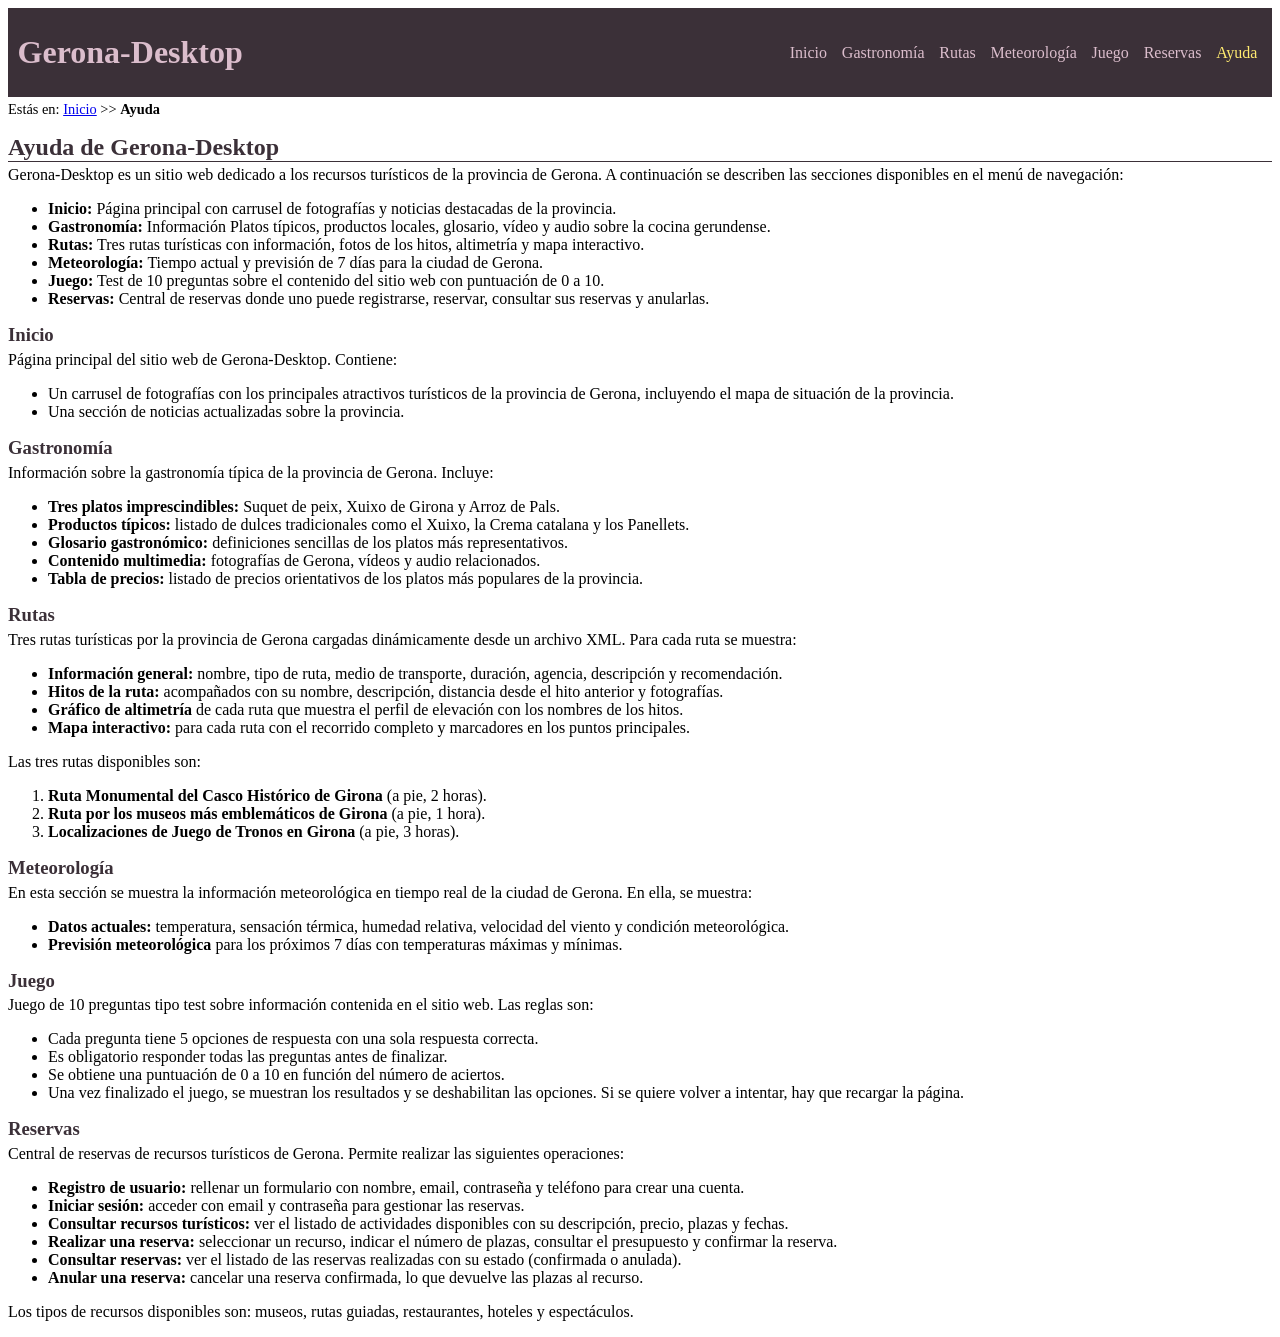
<file: ayuda.html>
<!DOCTYPE HTML>

<html lang="es">
<head>
    <meta charset="UTF-8" />
    <title>Ayuda de Gerona-Desktop</title>

    <meta name ="author" content ="Ana Calleja Ramón" />
    <meta name ="description" content ="Información de ayuda de Gerona-Desktop" />
    <meta name="keywords" content="Gerona, Gerona-Desktop, ayuda" />
    <meta name ="viewport" content ="width=device-width, initial-scale=1.0" />

    <link rel="icon" href="./multimedia/favicon-Gerona.ico" />

    <link rel="stylesheet" href="estilo/estilo.css" />
    <link rel="stylesheet" href="estilo/layout.css" />
</head>

<body>
    <header>
        <h1>
            <a href="index.html" title="Página de inicio">Gerona-Desktop</a>
        </h1>

        <nav>
            <a href="index.html">Inicio</a>
            <a href="gastronomia.html">Gastronomía</a>
            <a href="rutas.html">Rutas</a>
            <a href="meteorologia.html">Meteorología</a>
            <a href="juego.html">Juego</a>
            <a href="php/reservas.php">Reservas</a>
            <a href="ayuda.html" class="activo">Ayuda</a>
        </nav>
    </header>

    <p>Estás en: <a href="index.html" title="Página de incio">Inicio</a> >> <strong>Ayuda</strong></p>

    <main>
        <h2>Ayuda de Gerona-Desktop</h2>
        <p>Gerona-Desktop es un sitio web dedicado a los recursos turísticos de la provincia de Gerona. 
           A continuación se describen las secciones disponibles en el menú de navegación:</p>

        <ul>
            <li><strong>Inicio:</strong> Página principal con carrusel de fotografías y noticias destacadas de la provincia.</li>
            <li><strong>Gastronomía:</strong> Información Platos típicos, productos locales, glosario, vídeo y audio sobre la cocina gerundense.</li>
            <li><strong>Rutas:</strong> Tres rutas turísticas con información, fotos de los hitos, altimetría y mapa interactivo.</li>
            <li><strong>Meteorología:</strong> Tiempo actual y previsión de 7 días para la ciudad de Gerona.</li>
            <li><strong>Juego:</strong> Test de 10 preguntas sobre el contenido del sitio web con puntuación de 0 a 10.</li>
            <li><strong>Reservas:</strong> Central de reservas donde uno puede registrarse, reservar, consultar sus reservas y anularlas.</li>
        </ul>

        <section>
            <h3>Inicio</h3>
            <p>Página principal del sitio web de Gerona-Desktop. Contiene:</p>
            <ul>
                <li>Un carrusel de fotografías con los principales atractivos turísticos de la provincia de Gerona, incluyendo el mapa de situación de la provincia.</li>
                <li>Una sección de noticias actualizadas sobre la provincia.</li>
            </ul>
        </section>

        <section>
            <h3>Gastronomía</h3>
            <p>Información sobre la gastronomía típica de la provincia de Gerona. Incluye:</p>
            <ul>
                <li><strong>Tres platos imprescindibles:</strong> Suquet de peix, Xuixo de Girona y Arroz de Pals.</li>
                <li><strong>Productos típicos:</strong> listado de dulces tradicionales como el Xuixo, la Crema catalana y los Panellets.</li>
                <li><strong>Glosario gastronómico:</strong> definiciones sencillas de los platos más representativos.</li>
                <li><strong>Contenido multimedia:</strong> fotografías de Gerona, vídeos y audio relacionados.</li>
                <li><strong>Tabla de precios:</strong> listado de precios orientativos de los platos más populares de la provincia.</li>
            </ul>
        </section>

        <section>
            <h3>Rutas</h3>
            <p>Tres rutas turísticas por la provincia de Gerona cargadas dinámicamente desde un archivo XML. Para cada ruta se muestra:</p>
            <ul>
                <li><strong>Información general:</strong> nombre, tipo de ruta, medio de transporte, duración, agencia, descripción y recomendación.</li>
                <li><strong>Hitos de la ruta:</strong> acompañados con su nombre, descripción, distancia desde el hito anterior y fotografías.</li>
                <li><strong>Gráfico de altimetría</strong> de cada ruta que muestra el perfil de elevación con los nombres de los hitos.</li>
                <li><strong>Mapa interactivo:</strong> para cada ruta con el recorrido completo y marcadores en los puntos principales.</li>
            </ul>
            <p>Las tres rutas disponibles son:</p>
            <ol>
                <li><strong>Ruta Monumental del Casco Histórico de Girona</strong> (a pie, 2 horas).</li>
                <li><strong>Ruta por los museos más emblemáticos de Girona</strong> (a pie, 1 hora).</li>
                <li><strong>Localizaciones de Juego de Tronos en Girona</strong> (a pie, 3 horas).</li>
            </ol>
        </section>

        <section>
            <h3>Meteorología</h3>
            <p>En esta sección se muestra la información meteorológica en tiempo real de la ciudad de Gerona. En ella, se muestra:</p>
            <ul>
                <li><strong>Datos actuales:</strong> temperatura, sensación térmica, humedad relativa, velocidad del viento y condición meteorológica.</li>
                <li><strong>Previsión meteorológica</strong> para los próximos 7 días con temperaturas máximas y mínimas.</li>
            </ul>
        </section>

        <section>
            <h3>Juego</h3>
            <p>Juego de 10 preguntas tipo test sobre información contenida en el sitio web. Las reglas son:</p>
            <ul>
                <li>Cada pregunta tiene 5 opciones de respuesta con una sola respuesta correcta.</li>
                <li>Es obligatorio responder todas las preguntas antes de finalizar.</li>
                <li>Se obtiene una puntuación de 0 a 10 en función del número de aciertos.</li>
                <li>Una vez finalizado el juego, se muestran los resultados y se deshabilitan las opciones. Si se quiere volver a intentar, hay que recargar la página.</li>
            </ul>
        </section>

        <section>
            <h3>Reservas</h3>
            <p>Central de reservas de recursos turísticos de Gerona. Permite realizar las siguientes operaciones:</p>
            <ul>
                <li><strong>Registro de usuario:</strong> rellenar un formulario con nombre, email, contraseña y teléfono para crear una cuenta.</li>
                <li><strong>Iniciar sesión:</strong> acceder con email y contraseña para gestionar las reservas.</li>
                <li><strong>Consultar recursos turísticos:</strong> ver el listado de actividades disponibles con su descripción, precio, plazas y fechas.</li>
                <li><strong>Realizar una reserva:</strong> seleccionar un recurso, indicar el número de plazas, consultar el presupuesto y confirmar la reserva.</li>
                <li><strong>Consultar reservas:</strong> ver el listado de las reservas realizadas con su estado (confirmada o anulada).</li>
                <li><strong>Anular una reserva:</strong> cancelar una reserva confirmada, lo que devuelve las plazas al recurso.</li>
            </ul>
            <p>Los tipos de recursos disponibles son: museos, rutas guiadas, restaurantes, hoteles y espectáculos.</p>
        </section>
    </main>
</body>
</html>
</file>
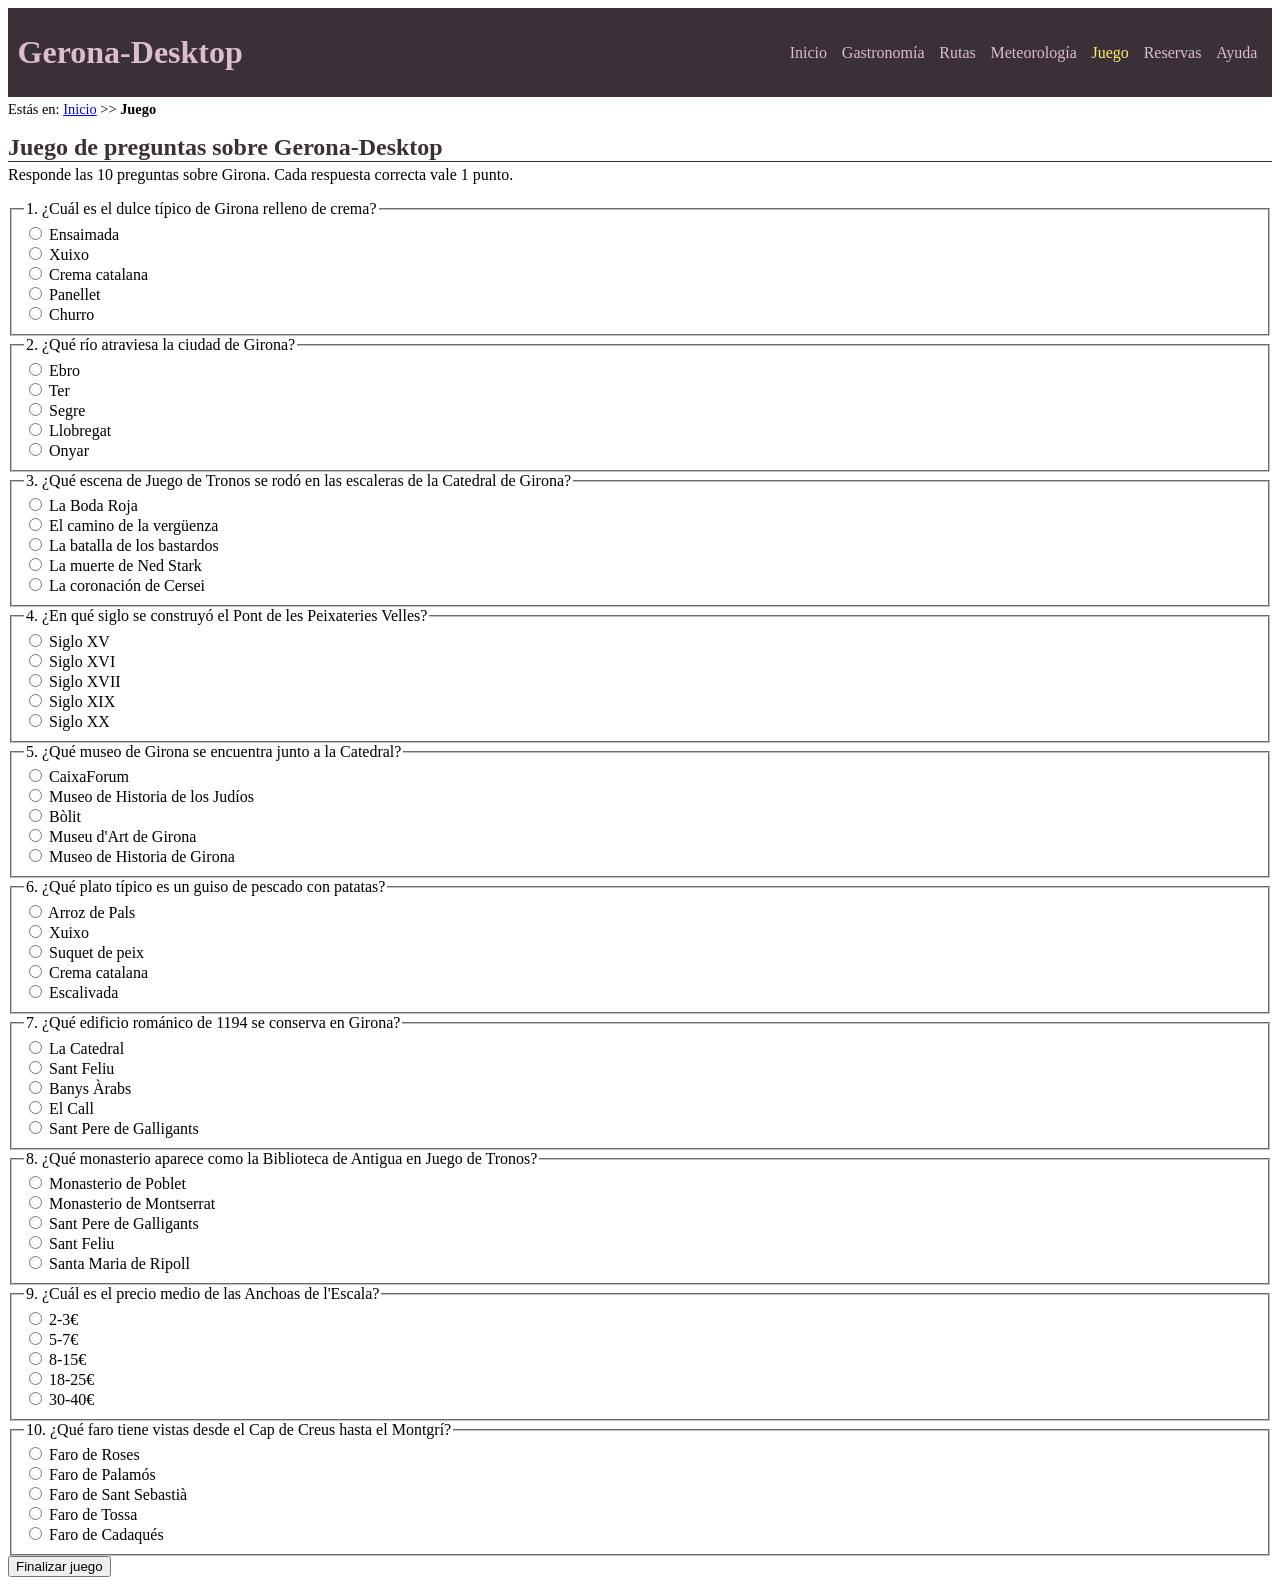
<file: juego.html>
<!DOCTYPE HTML>

<html lang="es">
<head>
    <meta charset="UTF-8" />
    <title>Juego de Gerona-Desktop</title>

    <meta name ="author" content ="Ana Calleja Ramón" />
    <meta name="description" content="Juegos de Gerona-Desktop: preguntas tipo tests sobre información contenida en el sitio web" />
    <meta name="keywords" content="Gerona, juegos Gerona, test de usabilidad, juegos interactivos" />
    <meta name ="viewport" content ="width=device-width, initial-scale=1.0" />

    <link rel="icon" href="./multimedia/favicon-Gerona.ico" />

    <link rel="stylesheet" href="estilo/estilo.css" />
    <link rel="stylesheet" href="estilo/layout.css" />
    <script src="js/juego.js"></script>
</head>

<body>
    <header>
        <h1>
            <a href="index.html" title="Página de inicio">Gerona-Desktop</a>
        </h1>

        <nav>
            <a href="index.html">Inicio</a>
            <a href="gastronomia.html">Gastronomía</a>
            <a href="rutas.html">Rutas</a>
            <a href="meteorologia.html">Meteorología</a>
            <a href="juego.html" class="activo">Juego</a>
            <a href="php/reservas.php">Reservas</a>
            <a href="ayuda.html">Ayuda</a>
        </nav>
    </header>

    <p>Estás en: <a href="index.html" title="Página de incio">Inicio</a> >> <strong>Juego</strong></p>

    <main></main>

    <script>
        const juego = new Juego();
    </script>
</body>
</html>
</file>
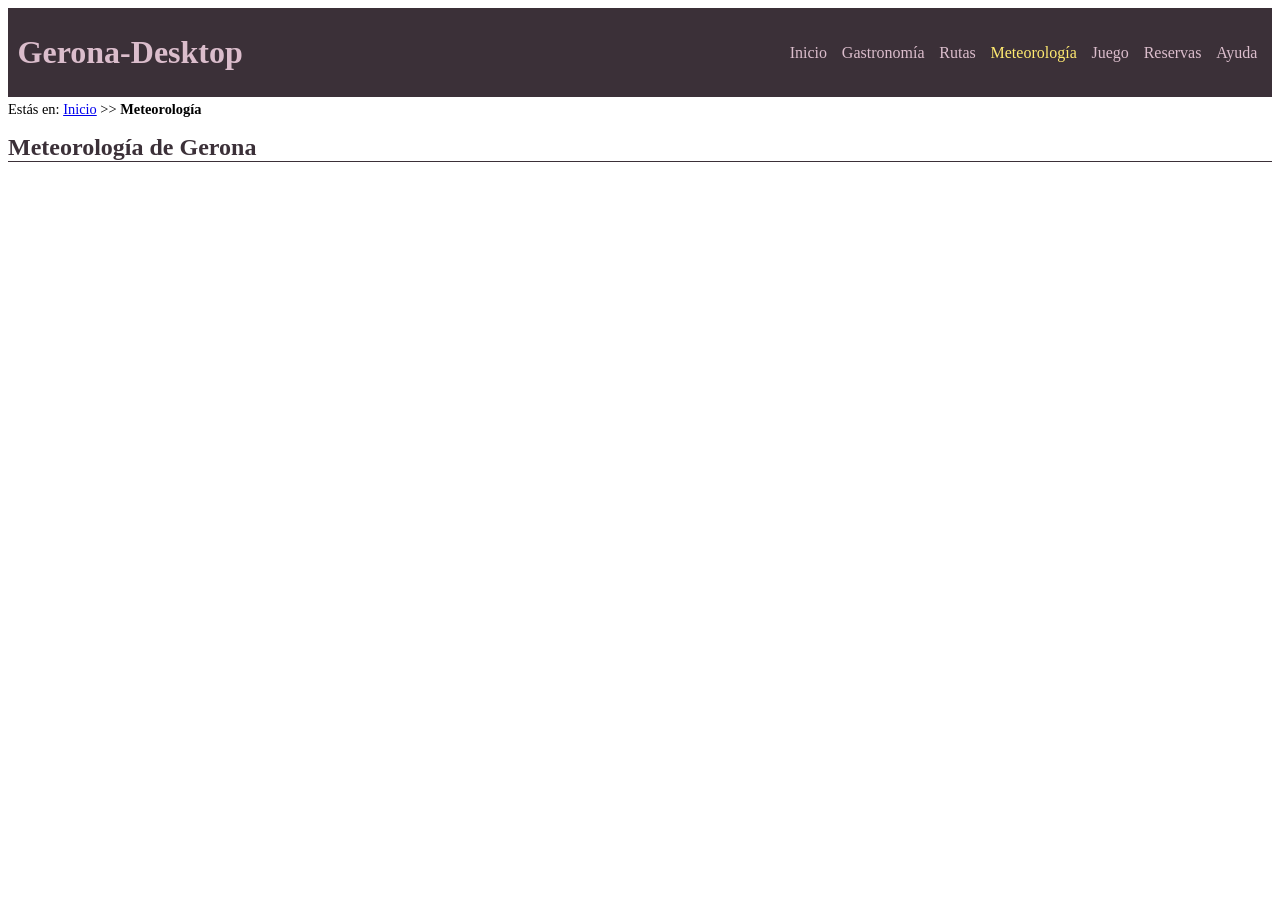
<file: meteorologia.html>
<!DOCTYPE HTML>

<html lang="es">
<head>
    <meta charset="UTF-8" />
    <title>Gerona-Meteorología</title>

    <meta name ="author" content ="Ana Calleja Ramón" />
    <meta name ="description" content ="Meteorología de Gerona" />
    <meta name="keywords" content="Gerona, meteorología Gerona, temperatura, lluvia, humedad, viento" />
    <meta name ="viewport" content ="width=device-width, initial-scale=1.0" />

    <link rel="icon" href="./multimedia/favicon-Gerona.ico" />

    <link rel="stylesheet" href="estilo/estilo.css" />
    <link rel="stylesheet" href="estilo/layout.css" />
        
    <script src="https://code.jquery.com/jquery-3.7.1.js"></script> 
    <script src="js/ciudad.js"></script>

</head>

<body>
    <header>
        <h1>
            <a href="index.html" title="Página de inicio">Gerona-Desktop</a>        
        </h1>

        <nav>
            <a href="index.html">Inicio</a>
            <a href="gastronomia.html">Gastronomía</a>
            <a href="rutas.html">Rutas</a>
            <a href="meteorologia.html" class="activo">Meteorología</a>
            <a href="juego.html">Juego</a>
            <a href="php/reservas.php">Reservas</a>
            <a href="ayuda.html">Ayuda</a>
        </nav>
    </header>

    <p>Estás en: <a href="index.html" title="Página de incio">Inicio</a> >> <strong>Meteorología</strong></p>
    <main>  
        <h2>Meteorología de Gerona</h2>
    </main>

    <script>
        let ciudad = new Ciudad("Gerona"); 
        ciudad.rellenarDatos(41.9794, 2.8214);
        ciudad.getMeteorologiaCiudad();
    </script>
</body>
</html>
</file>
<file: estilo/estilo.css>
/*Datos personales: Ana Calleja Ramon UO300568*/
/*Estilos generales del proyecto Gerona-Desktop*/

/* Especificidad 0-0-0-1 */
body{
    background-color: #FFFFFF; 
    color: #000000;
    font-family: Cambria, serif;
}

/* HEADER Y NAVEGACIÓN */
/* Especificidad 0-0-0-1 */
header {
    background-color: #3B3038;
    color: #DEC4D3;
}

/* Especificidad 0-0-0-3 */
header h1 a, header nav a {
    color: #DBBDCC;
    text-decoration-line: none;
    /* Advertencia: color de fondo heredado de header (#3B3038) */
}

/* Especificidad 0-0-1-3 */
header h1 a:hover,  header nav a:hover{
    color: #FFEA70; 
    /* Advertencia: color de fondo heredado de header (#3B3038) */
}

/* Especificidad 0-0-0-2 */
nav a {
    text-decoration: none;
}

/* Especificidad 0-0-1-0 */
.activo {
    color: #FFEA70; /* Color modificado para cumplir contraste WCAG sobre fondo */
    /* Advertencia: color de fondo heredado de header (#3B3038) */
}

/* ENCABEZADO Y TEXTO */
/* Especificidad 0-0-0-1 */
h2, h3, h4, h5, h6 {
    color: #3B3038; 
     /* Advertencia: color de fondo heredado de body (#FFFFFF) */
}

/* Especificidad 0-0-0-1 */
/* Aplica un margen inferior al encabezado */
h2 {
    border-bottom: 1px solid #3B3038;
}

/* Especificidad 0-0-0-2 */
header + p {
    font-size: 0.9em;
}

/* Especificidad 0-0-0-5 */
main > section > article > p + p { /*Dentro de article -> poner fuente de otro color para destacar*/
    font-size: 0.9em;
    color: #666;
    /* Advertencia: color de fondo heredado de body (#FFFFFF) */
}

/* TABLAS */
/* Especificidad 0-0-0-1 */
table {
    border: 0.1rem solid #3B3038;
    background-color: #fdf8ff;
    color: #3B3038;
}

/* Especificidad 0-0-0-1 */
caption {
    font-size: 1rem; 
    font-weight: bold;
    color: #3B3038;
    text-align: center;
    /* Advertencia: color de fondo heredado de table (#fdf8ff) */
}

/* Especificidad 0-0-0-2 */
tbody tr {
    background-color: #ffffff;
    color: #000000;
    text-align: center;
}

/* Especificidad 0-0-0-1 */
th, td { /* Bordes de celdas */
    border: 0.05rem solid #DEC4D3;
}
</file>
<file: estilo/layout.css>
/*Datos personales: Ana Calleja Ramon UO300568*/
/*Estilos para el layout del proyecto Gerona-Desktop*/

/*  HEADER Y NAVEGACIÓN  */
/* Especificidad 0-0-0-1 */
header {
    display: flex; 
    justify-content: space-between; 
    align-items: center; 
    padding: 0.3rem 0.6rem; 
    flex-wrap: wrap; 
}

/* Especificidad 0-0-0-1*/
nav {
    display: flex;
    gap: 0.3rem; 
    flex-wrap: wrap; 
}

/* Especificidad 0-0-0-2*/
nav a {
    padding: 0px 5px;
}

/* ENCABEZADOS Y TEXTO */
/* Especificidad 0-0-0-1*/
h2, h3, h4, h5, h6 {
    margin-top: 1rem;
    margin-bottom: 0.3rem;
}

/* Especificidad 0-0-0-1 */
p {
  margin-top: 0.2rem;
}

/* Especificidad 0-0-0-5 */
main > section > article > p + p { /*Dentro de article -> poner fuente de otro color para destacar*/
    margin-bottom: 0.1rem;
}

/* Especificidad 0-0-0-2 */
article label {
    display: block;
}

/* Especificidad 0-0-0-2 */
form label {
    display: block;
    margin-bottom: 0.5rem;
}

/* MULTIMEDIA */
/* Especificidad 0-0-0-2 */
article img {
    width: 100%;
    max-width: 35.5rem;
    height: 19.5rem;
}

/* Especificidad 0-0-0-2 */
article video {
    width: 100%;
    max-width: 35.5rem;
    height: 19.5rem;
}

/* Especificidad 0-0-0-2 */
section svg {
    width: 100%;
    height: auto;
}

/* Especificidad 0-0-0-2 */
section > div { /* Uso del selector div para mapas dinámicos */
    width: 100%;
    height: 400px;
    margin-top: 1rem;
}

/*  TABLAS  */
/* Especificidad 0-0-0-1 */
caption{
    padding: 0.25rem;
}

/* Reglas para dispositivos móviles (320px a 799px)*/
@media (min-width: 320px) and (max-width: 799px) {

    /* Especificidad 0-0-0-1 */
    header {
        flex-direction: column; /* Redefinición flex-direction: row → column */
        justify-content: center; /* Redefinición justify-content: space-between → center */
    }

    /* Especificidad 0-0-0-1 */
    nav {
        flex-direction: column; 
        align-items: center;
        gap: 0.6rem; /* Redefinición gap: 0.3rem → 0.6rem (mejor disposición de nav en móviles) */
    }

    /* Especificidad 0-0-0-2 */
    header + p  {
        display: none;   /* Redefinición display: block → none (sin migas en móvil) */
    }

    /* Especificidad 0-0-0-1 */
    video {
        width: 100%;
        height: auto;
    }

    /* Especificidad 0-0-0-1 */
    audio {
        width: 100%;
    }
}
</file>
